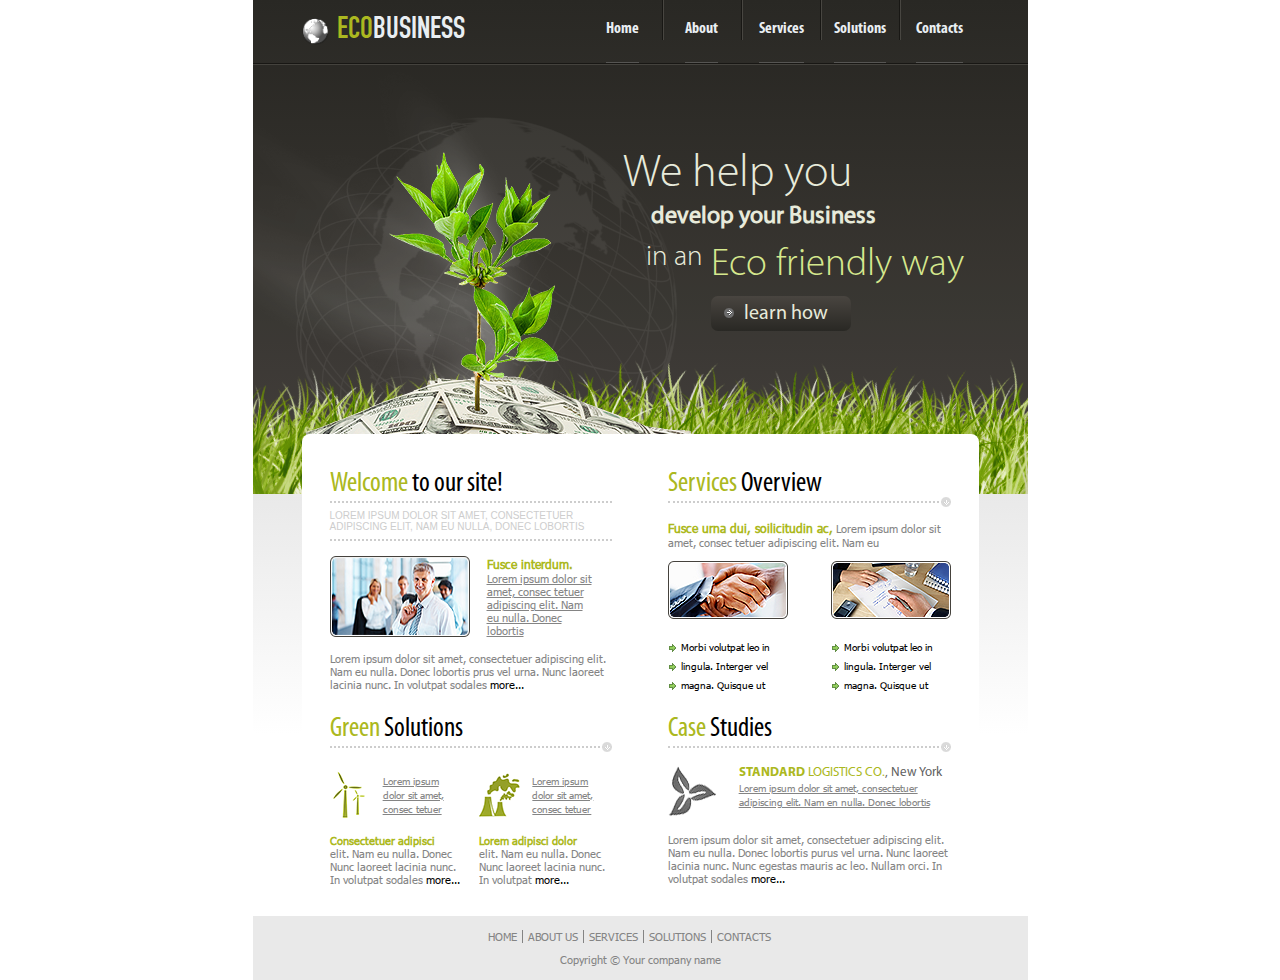
<file: index.html>
<!DOCTYPE html>
<html lang="en">

<head>
    <meta charset="UTF-8">
    <meta name="viewport" content="width=device-width, initial-scale=1.0">
    <title>Eco Business</title>
    <link rel="stylesheet" type="text/css" href="css/fonts.css">
    <link rel="stylesheet" type="text/css" href="css/style.css">
    <link rel="stylesheet" type="text/css" href="css/mobile.css">
    <link rel="stylesheet" type="text/css" href="css/desktop.css">
</head>

<body>
    <!-- <div style="height: 100px"></div> -->
    <div class="wrapper">
        <header>
            <div class="top-bar">
                <div class="brand-logo">
                    <img src="img/logo.png">
                    <h3><span class="green">eco</span>business</h3>
                </div>
                <nav>
                    <ul>
                        <li><a href="#">Home</a></li>
                        <li><a href="#">About</a></li>
                        <li><a href="#">Services</a></li>
                        <li><a href="#">Solutions</a></li>
                        <li><a href="#">Contacts</a></li>
                    </ul>
                    <button class="hamburger"></button>
                </nav>
            </div>
            <div class="banner">
                <div class="banner-left">
                    <img src="img/tree.png">
                </div>
                <div class="banner-right">
                    <hgroup>
                        <h1>We help you</h1>
                        <h5>develop your Business</h5>
                        <h4>in an</h4>
                        <h2>Eco friendly way</h2>
                    </hgroup>
                    <button><span class="button-arrow"></span>learn how</button>
                </div>
            </div>
        </header>
        <section>
            <div class="main-content">
                <article id="welcome">
                    <h3><span class="green">Welcome</span> to our site!</h3>
                    <p class="welcome-first">lorem ipsum dolor sit amet, consectetuer adipiscing elit, nam eu nulla, donec lobortis</p>
                    <div>
                        <img src="img/img1.png" alt="">
                        <p><span class="green bold">Fusce interdum.</span><br /><a href="#">Lorem ipsum dolor sit amet, consec tetuer adipiscing elit. Nam eu nulla. Donec lobortis</a></p>
                    </div>
                    <p class="welcome-second">Lorem ipsum dolor sit amet, consectetuer adipiscing elit. Nam eu nulla. Donec lobortis prus vel urna. Nunc laoreet lacinia nunc. In volutpat sodales <a href="#">more...</a></p>
                </article>
                <article id="services-overview">
                    <h3><span class="green">Services</span> Overview</h3>
                    <p><span class="green bold">Fusce urna dui, soilicitudin ac,</span> Lorem ipsum dolor sit amet, consec tetuer adipiscing elit. Nam eu</p>
                    <div>
                        <div>
                            <img src="img/img2.png">
                            <ul>
                                <li>Morbi volutpat leo in</li>
                                <li>lingula. Interger vel</li>
                                <li>magna. Quisque ut</li>
                            </ul>
                        </div>
                        <div>
                            <img src="img/img3.png">
                            <ul>
                                <li>Morbi volutpat leo in</li>
                                <li>lingula. Interger vel</li>
                                <li>magna. Quisque ut</li>
                            </ul>
                        </div>
                    </div>
                </article>
                <article id="green-solutions">
                    <h3><span class="green">Green</span> Solutions</h3>
                    <div>

                        <div>
                            <img src="img/icon1.png"><a href="#">Lorem ipsum dolor sit amet, consec tetuer</a>
                        </div>
                        <div>
                            <img src="img/icon2.png" alt="#"><a href="#">Lorem ipsum dolor sit amet, consec tetuer</a>
                        </div>
                        <p><span class="green bold">Consectetuer adipisci</span><br /> elit. Nam eu nulla. Donec Nunc laoreet lacinia nunc. In volutpat sodales <a href="#">more...</a></p>
                        <p><span class="green bold">Lorem adipisci dolor</span><br /> elit. Nam eu nulla. Donec Nunc laoreet lacinia nunc. In volutpat <a href="#">more...</a></p>
                    </div>
                </article>
                <article id="case-studies">
                    <h3><span class="green">Case</span> Studies</h3>
                    <div>
                        <img src="img/icon3.png" alt="#">
                        <div>
                            <h5><span class="green"><span>Standard</span> logistics co.</span>, New York</h5>
                            <a href="#">Lorem ipsum dolor sit amet, consectetuer adipiscing elit. Nam en nulla. Donec lobortis</a>
                        </div>
                    </div>
                    <p>Lorem ipsum dolor sit amet, consectetuer adipiscing elit. Nam eu nulla. Donec lobortis purus vel urna. Nunc laoreet lacinia nunc. Nunc egestas mauris ac leo. Nullam orci. In volutpat sodales <a href="#">more...</a></p>
                </article>
            </div>
        </section>
        <footer>
            <nav>
                <ul>
                    <li><a href="#">Home</a></li>
                    <li><a href="#">About us</a></li>
                    <li><a href="#">Services</a></li>
                    <li><a href="#">Solutions</a></li>
                    <li><a href="#">Contacts</a></li>
                </ul>
            </nav>
            <p>Copyright &copy; Your company name</p>
        </footer>
    </div>
    <script src="js/jquery-3.3.1.min.js"></script>
    <script src="js/script.js"></script>
</body>

</html>
</file>
<file: css/fonts.css>
@font-face {
    font-family: Tahoma;
    src: url("../fonts/tahoma.ttf");
}

@font-face {
    font-family: DINEngschrift;
    src: url("../fonts/DINEngschriftStd.otf");
}

@font-face {
    font-family: MyriadProBoldCondensed;
    src: url("../fonts/MyriadPro-BoldCond.otf");
}

@font-face {
    font-family: MyriadPro;
    src: url("../fonts/MyriadPro-Regular.otf");
}

@font-face {
    font-family: MyriadProLight;
    src: url("../fonts/MyriadPro-Light.otf");
}

@font-face {
    font-family: MyriadProBold;
    src: url("../fonts/MyriadPro-Bold.otf");
}

@font-face {
    font-family: MyriadProCondensed;
    src: url("../fonts/MyriadPro-Cond.otf");
}
</file>
<file: css/style.css>
* {
    margin: 0;
    padding: 0;
    font-size: 10px;
}

body {
    font-family: Tahoma;
    overflow-x: hidden;
}

.green {
    color: #abb820;
}

.wrapper {
    max-width: 775px;
    margin-left: auto;
    margin-right: auto;
    position: relative;
}

header {
    background: linear-gradient(#292824, #494540);
}

.top-bar {
    height: 63px;
    padding-left: 49px;
    padding-right: 49px;
    display: flex;
    justify-content: space-between;
    border-bottom: 1px solid #181714;
    box-shadow: 0px 1px 0px #484641;
}

/*.top-bar.sticky {
    position: fixed;
    top: 0px;
    z-index: 999;
}*/

.brand-logo {
    flex-basis: 181px;
    height: 27px;
    display: flex;
    align-self: center;
}

.brand-logo h3 {
    font-family: DINEngschrift;
    font-size: 3rem;
    text-transform: uppercase;
    color: #e9eef2;
    font-weight: lighter;
    max-width: 175px;
    width: 100%;
    align-self: center;
}

.brand-logo h3 span {
    font-family: DINEngschrift;
    font-size: 3rem;
}

.brand-logo img {
    width: 27px;
    height: 27px;
    margin-right: 8px;
}

header nav {
    flex-basis: 395px;
}

.banner {
    display: flex;
    background: url(../img/grass.png) left bottom no-repeat;
}

.banner-right {
    width: 100%;
    background: url(../img/banner-bg.png) repeat;
}

h1 {
    font-family: MyriadProLight;
    font-size: 4.6rem;
    font-weight: lighter;
    color: #e7eada;
    position: relative;
    left: -28px;
}

h5 {
    font-family: MyriadPro;
    font-size: 24px;
    color: #e7eada;
    font-weight: 600;
}

h4 {
    display: inline-block;
    font-family: MyriadProLight;
    font-size: 2.9rem;
    font-weight: lighter;
    color: #e7eada;
    position: relative;
    left: -5px;
}

h2 {
    display: inline-block;
    font-family: MyriadProLight;
    font-size: 3.9rem;
    font-weight: 100;
    color: #d5e88e;
    position: relative;
    top: 10px;
}

button {
    display: block;
    width: 140px;
    height: 35px;
    border: none;
    border-radius: 7px;
    background: linear-gradient(#494540, #292824);
    font-family: MyriadPro;
    font-size: 2rem;
    color: #e7eada;
}


.button-arrow {
    display: inline-block;
    width: 10px;
    height: 10px;
    background-image: url("../img/button-arrow.png");
    position: relative;
    left: -10px;
    top: -1px;
}

button:hover {
    cursor: pointer;
    text-decoration: underline;
}

section {
    background: linear-gradient(#e9e9e9, #fff, #fff);
}

.main-content {
    background-color: #fff;
    position: relative;
    top: -60px;
    display: grid;
    grid-template-columns: 1fr 1fr;
    padding-top: 33px;
    padding-bottom: 30px;
}

.main-content article {
    padding-left: 28px;
    padding-right: 28px;
}

.main-content article h3,
.main-content article h3 span {
    font-family: MyriadProCondensed;
    font-size: 2.8rem;
    font-weight: 300;
}

#welcome p.welcome-first {
    text-transform: uppercase;
    font-family: Arial;
    font-size: 1rem;
    color: #cdcdcd;
    border-top: 2px dotted #cdcdcd;
    border-bottom: 2px dotted #cdcdcd;
    padding: 7px 0;
}

#welcome div {
    display: flex;
    padding: 15px 0;
    justify-content: space-between;
}

#welcome div p {
    padding: 0 17px;
    font-family: Tahoma;
    font-size: 1.1rem;
    color: #848484;
}

#welcome div p span {
    font-family: Tahoma;
    font-size: 1.2rem;
    font-weight: bold;
}

#welcome div p a,
#welcome p.welcome-second {
    font-family: Tahoma;
    font-size: 1.1rem;
    color: #848484;
}

#welcome p.welcome-second a {
    font-family: Tahoma;
    font-size: 1.1rem;
    text-decoration: none;
    color: #000;
}


#services-overview h3,
#green-solutions h3,
#case-studies h3 {
    border-bottom: 2px dotted #cdcdcd;
}

#services-overview h3::after,
#green-solutions h3::after,
#case-studies h3::after {
    content: "";
    width: 10px;
    height: 10px;
    background-image: url("../img/linearrow.png");
    float: right;
    position: relative;
    top: 30px;
}

#services-overview p {
    padding-top: 17px;
    font-family: Tahoma;
    font-size: 1.1rem;
    color: #848484;
}

#services-overview p span {
    font-family: Tahoma;
    font-size: 1.2rem;
    font-weight: 700;
}

#services-overview > div {
    display: flex;
    padding-top: 12px;
}

#services-overview > div div ul {
    padding: 17px 0;
    list-style-type: none;
    line-height: 19px;
}

#services-overview > div div ul li {
    font-family: Tahoma;
    font-size: 10px;
}

#services-overview > div div ul li::before {
    content: "";
    width: 9px;
    height: 10px;
    background-image: url("../img/arrow.png");
    display: inline-block;
    vertical-align: text-bottom;
    margin-right: 4px;
}

#green-solutions > div {
    padding-top: 17px;
    display: grid;
    grid-template-columns: 47% 47%;
    justify-content: space-between;
}

#green-solutions > div div a {
    display: block;
    max-width: 60%;
    font-family: Tahoma;
    font-size: 1.0rem;
    color: #848484;
    line-height: 14px;
}

#green-solutions > div div {
    display: flex;
    justify-content: space-between;
    align-items: center;
}

#green-solutions > div p {
    font-family: Tahoma;
    font-size: 1.1rem;
    color: #848484;
    margin-top: 10px;
}

#green-solutions > div p a {
    font-family: Tahoma;
    font-size: 1.1rem;
    color: #000;
    text-decoration: none;
}

#green-solutions > div p span {
    font-family: Tahoma;
    font-size: 1.1rem;
    font-weight: 700;
}

#case-studies > div {
    padding-top: 17px;
    display: flex;
    justify-content: space-between;
}

#case-studies > div div {
    max-width: 75%;
}

#case-studies > div div h5 {
    font-family: MyriadPro;
    font-weight: 300;
    font-size: 1.3rem;
    color: #606060;
}

#case-studies > div div h5 span {
    font-family: MyriadPro;
    font-weight: 300;
    font-size: 1.3rem;
    text-transform: uppercase;
}

#case-studies > div div h5 span span {
    font-family: MyriadProBold;
    font-weight: bold;
}

#case-studies > div div a {
    font-family: Tahoma;
    font-size: 1.0rem;
    color: #848484;
    line-height: 14px;
}

#case-studies p {
    margin-top: 16px;
    font-family: Tahoma;
    font-size: 1.1rem;
    color: #848484;
}

#case-studies p a {
    font-family: Tahoma;
    font-size: 1.1rem;
    color: #000;
    text-decoration: none;
}

footer {
    background-color: #e9e9e9;
    margin-top: -60px;
    padding-top: 14px;
    padding-bottom: 14px;
}

footer nav ul {
    display: flex;
    list-style-type: none;
    max-width: 315px;
    margin: 0 auto 10px auto;
}

footer nav ul li {
    border-right: 1px solid #848484;
    padding: 0 5px;
    text-align: center;
}

footer nav ul li:last-child {
    border: none;
}

footer nav ul li a {
    text-decoration: none;
    font-family: Tahoma;
    font-size: 1.1rem;
    text-transform: uppercase;
    color: #848484;
}

footer p {
    font-family: Tahoma;
    font-size: 1.1rem;
    color: #848484;
    text-align: center;
}
</file>
<file: css/mobile.css>
@media only screen and (max-width: 767px) {

    header nav {
        display: flex;
        justify-content: flex-end;
        align-items: center;
    }

    header nav ul {
        display: block;
        height: 220px;
        width: 200px;
        position: absolute;
        top: 65px;
        right: -200px;
        background-color: rgba(0, 0, 0, 0.7);
        list-style-type: none;
        padding: 10px 0;
        z-index: 100;
        border-radius: 5px 0 0 5px;
        transition: right 0.3s ease-in-out;
    }

    header nav ul.active {
        right: 0px;
    }

    header nav ul li {
        display: flex;
        flex-direction: column;
        width: 100%;
        align-items: center;
        justify-content: center;
        height: 40px;
    }

    header nav ul li a {
        font-family: MyriadProBoldCondensed;
        font-size: 1.6rem;
        color: #e9eef2;
        text-decoration: none;

    }

    /* Hamburger button */
    .hamburger {
        padding: 0;
        margin: 0;
        width: 40px;
        height: 35px;
        border-style: none;
        background: none;
        z-index: 2;
        border-top: 5px solid #fff;
        transition: all 0.3s ease;
        outline: none;
        border-radius: 0px;
        position: relative;
    }


    .hamburger.active {
        transform: rotate(-45deg);
        transform-origin: right;
    }

    .hamburger:hover {
        cursor: pointer;
    }

    .hamburger::before {
        content: "";
        display: block;
        width: 100%;
        height: 5px;
        background-color: #fff;
        position: absolute;
        top: 10px;
        border-radius: 0px;

    }

    .hamburger.active::before {
        opacity: 0;
    }

    .hamburger::after {
        content: "";
        display: block;
        width: 100%;
        height: 5px;
        background-color: #fff;
        position: absolute;
        top: 25px;
        transition: all 0.3s ease;
        border-radius: 0px;
    }

    .hamburger.active::after {
        transform: rotate(90deg) translate(-10px, 19px);
        transform-origin: right;
    }


    .banner {
        flex-direction: column-reverse;
    }

    .banner-left {
        display: none;
    }

    .banner-right {
        padding-bottom: 150px;
    }

    hgroup {
        margin-top: 29px;
        text-align: center;
    }

    button {
        position: static;
        margin: 29px auto 0 auto;
    }

    .main-content {
        grid-template-columns: 1fr;
    }

    .main-content article {
        padding-top: 28px;
        padding-bottom: 28px;
    }

    #services-overview > div {
        justify-content: space-around;
    }

}
</file>
<file: css/desktop.css>
@media only screen and (min-width: 768px) {

    header nav ul {
        display: flex;
        width: 100%;
        list-style-type: none;
    }

    header nav ul li {
        display: flex;
        width: 100%;
        align-items: flex-end;
        justify-content: center;
        height: 40px;
        border-right: 1px solid #181714;
        box-shadow: 1px 0px 0px #484641;
    }

    header nav ul li:last-child {
        border: none;
        box-shadow: none;
    }

    header nav ul li a {
        font-family: MyriadProBoldCondensed;
        font-size: 1.6rem;
        color: #e9eef2;
        text-decoration: none;

    }

    header nav ul li a::after {
        content: "";
        display: block;
        width: 100%;
        height: 1px;
        background-color: #565553;
        position: relative;
        top: 23px;
    }

    .hamburger {
        display: none;
    }

    .banner {
        flex-direction: row;
    }

    .banner-left {
        display: block;
        width: 438px;
        background: url(../img/globe.png) left top no-repeat
    }

    .banner-left img {
        position: relative;
        bottom: -5px;
    }

    hgroup {
        position: relative;
        top: 83px;
        left: -40px;
    }

    button {
        position: relative;
        top: 100px;
        left: 20px;
    }

    .main-content {
        margin-left: 49px;
        margin-right: 49px;
        border-radius: 8px;
    }

    #services-overview > div {
        justify-content: space-between;
    }

}
</file>
